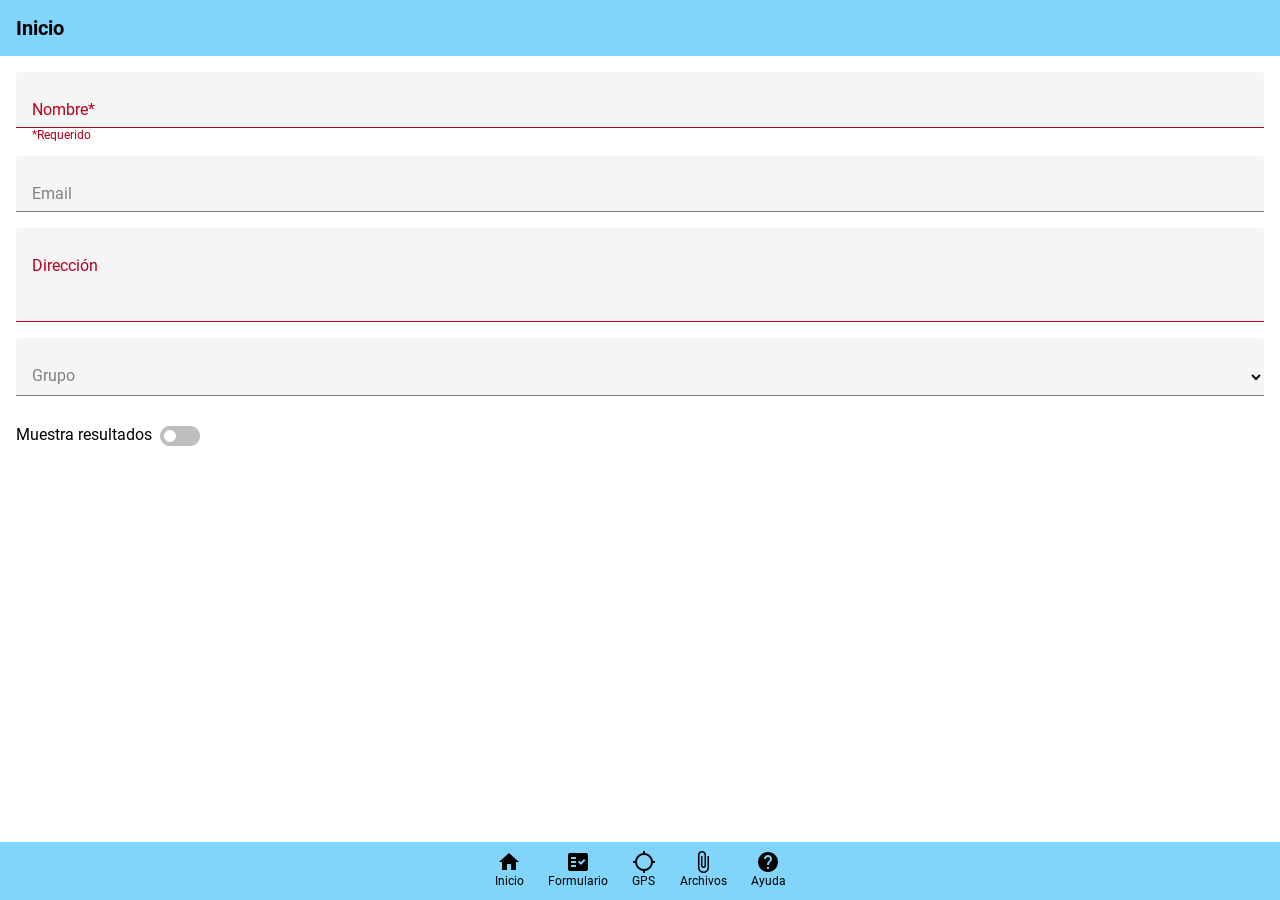
<file: index.html>
<!DOCTYPE html>
<html lang="es">
<head>
  <meta charset="UTF-8">
  <meta name="viewport"
    content="width=device-width,
     initial-scale=1.0">
  <title>Inicio</title>
  <link rel="stylesheet"
    href="css/estilos.css">
</head>
<body>
  <script type="module"
    src="js/config.js"></script>
  <header>
    <h1>Inicio</h1>
  </header>
  <campo-dinamico>
    <input id="nombre" required>
    <label for="nombre">
      Nombre*
    </label>
    <small>*Requerido</small>
  </campo-dinamico>
  <campo-dinamico>
    <input id="email"
      type="email">
    <label for="email">
      Email
    </label>
  </campo-dinamico>
  <campo-dinamico>
    <textarea id="dirección"
      rows="3"
      required></textarea>
    <label for="dirección">
      Dirección
    </label>
  </campo-dinamico>
  <campo-dinamico>
    <select id="grupo" rows="3">
      <option value=""></option>
      <option value="IC21">
        IC-21
      </option>
      <option value="IC22">
        IC-22
      </option>
      <option value="IC23">
        IC-23
      </option>
    </select>
    <label for="grupo">
      Grupo
    </label>
  </campo-dinamico>
  <p>
    <label>
      Muestra resultados
      <input type="checkbox">
      <span class="on
        material-icons">
        toggle_on
      </span>
      <span class="off
        material-icons">
        toggle_off
      </span>
    </label>
  </p>
  <mi-nav></mi-nav>
</body>
</html>
</file>
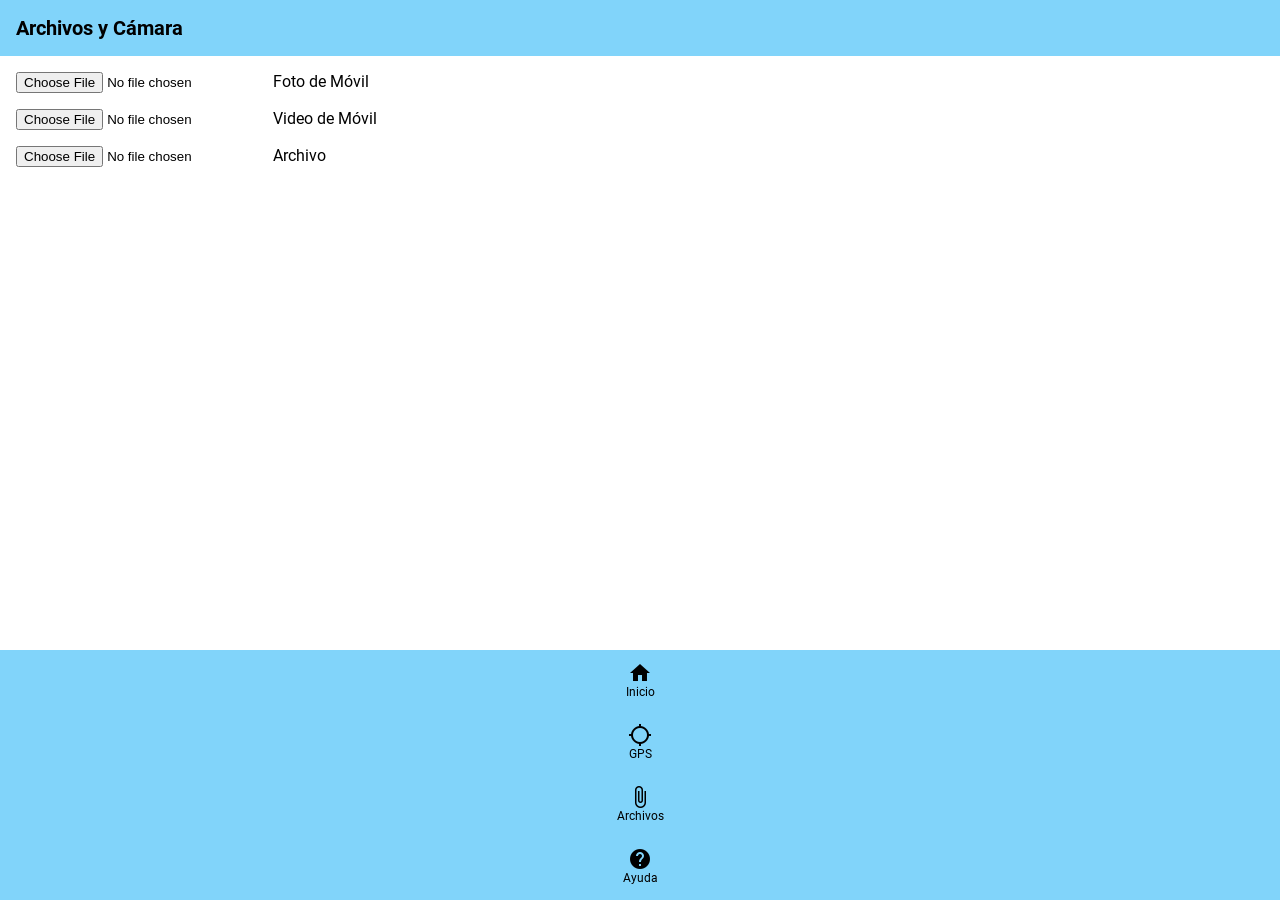
<file: archivos.html>
<!DOCTYPE html>
<html lang="es">
  <head>
    <meta charset="UTF-8">
    <meta name="viewport"
      content="width=device-width,
       initial-scale=1.0">
    <title>
      Archivos y Cámara
    </title>
    <script src="js/regSw.js">
    </script>
    <meta name="theme-color"
      content="#81d4f4">
    <link rel="icon" sizes="32x32"
      href="favicon.ico">
    <link rel="manifest"
      href="site.webmanifest">
    <script type="module"
      src="cmp/mi-nav.js">
      </script>
    <link rel="stylesheet"
      href="css/estilos.css">
  <body>
    <script src="js/agent.js">
    </script>
    <header>
      <div class="herramientas">
        <h1>Archivos y Cámara</h1>
      </div>
    </header>
    <div class="contenido">
      <p class="campo">
        <input id="foto"
          type="file"
          accept="image/*"
          capture="camera">
        <label for="foto">
          Foto de Móvil
        </label>
      </p>
      <p class="campo">
        <input id="video"
          type="file"
          accept="video/*"
          capture="">
        <label for="video">
          Video de Móvil
        </label>
      </p>
      <p class="campo">
        <input id="archivo"
          type="file">
        <label for="archivo">
          Archivo
        </label>
      </p>
      <p>
        <output id="salida">
        </output>
      </p>
    </div>
    <mi-nav></mi-nav>
  </body>
</html>
</file>
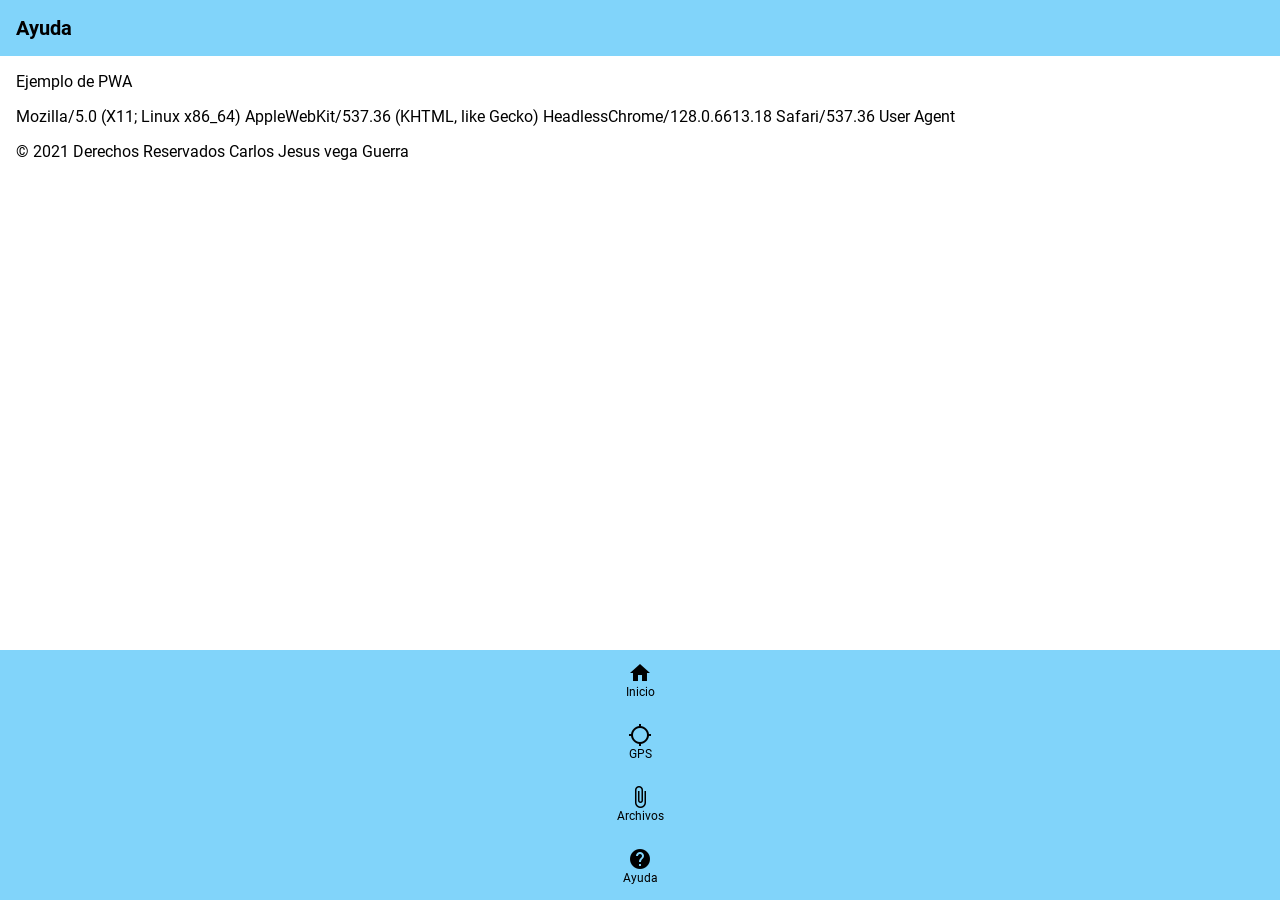
<file: ayuda.html>
<!DOCTYPE html>
<html lang="es">
  <head>
    <meta charset="UTF-8">
    <meta name="viewport"
      content="width=device-width,
       initial-scale=1.0">
    <title>Ayuda</title>
    <script src="js/regSw.js">
    </script>
    <meta name="theme-color"
      content="#81d4f4">
    <link rel="icon" sizes="32x32"
      href="favicon.ico">
    <link rel="manifest"
      href="site.webmanifest">
    <script type="module"
      src="cmp/mi-nav.js">
      </script>
    <link rel="stylesheet"
      href="css/estilos.css">
  <body>
    <script src="js/agent.js">
    </script>
    <header>
      <div class="herramientas">
        <h1>Ayuda</h1>
      </div>
    </header>
    <div class="contenido">
      <p>Ejemplo de PWA</p>
      <p class="campo">
        <output id="agent">
        </output>
        <label for="agent">
          User Agent
        </label>
      </p>
      <p>
        &copy; 2021
        Derechos Reservados
        Carlos Jesus vega Guerra
      </p>
    </div>
    <mi-nav></mi-nav>
    <script>
      agent.value = USER_AGENT;
    </script>
  </body>
</html>
</file>
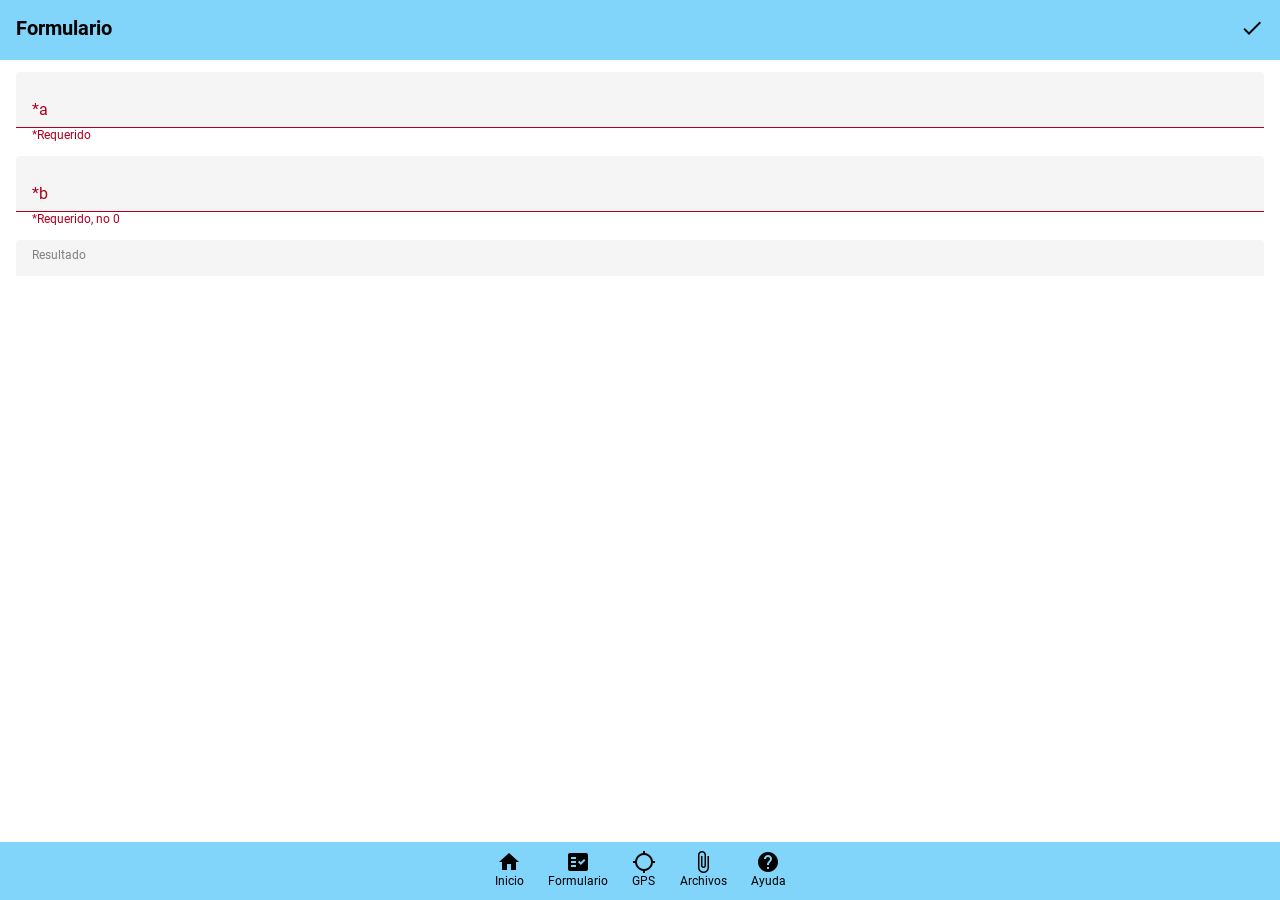
<file: formulario.html>
<!DOCTYPE html>
<html lang="es">
<head>
  <meta charset="UTF-8">
  <meta name="viewport"
    content="width=device-width,
     initial-scale=1.0">
  <title>Formulario</title>
  <meta name="theme-color"
    content="#81d4f4">
  <link rel="icon" sizes="32x32"
    href="favicon.ico">
  <link rel="manifest"
    href="site.webmanifest">
  <link rel="stylesheet"
    href="css/estilos.css">
</head>
<body>
  <script type="module"
    src="js/config.js"></script>
  <form id="form" novalidate>
    <header>
      <h1>Formulario</h1>
      <span class="acciones">
        <button class="icono"><span
            class="material-icons">done</span></button>
      </span>
    </header>
    <campo-dinamico>
      <input id="inA"
        type="number"
        step="0.1"
        required>
      <label for="inA">
        *a
      </label>
      <small>
        <output id="msgA">
          *Requerido
        </output>
      </small>
    </campo-dinamico>
    <campo-dinamico>
      <input id="inB"
        type="number"
        step="0.1"
        required>
      <label for="inB">
        *b
      </label>
      <small>
        <output id="msgB">
          *Requerido, no 0
        </output>
      </small>
    </campo-dinamico>
    <campo-dinamico>
      <output id="outSalida">
      </output>
      <label for="outSalida">
        Resultado
      </label>
    </campo-dinamico>
    <mi-nav></mi-nav>
  </form>
  <script type="module"
    src="js/CtrlDivide.js">
    </script>
</body>
</html>
</file>
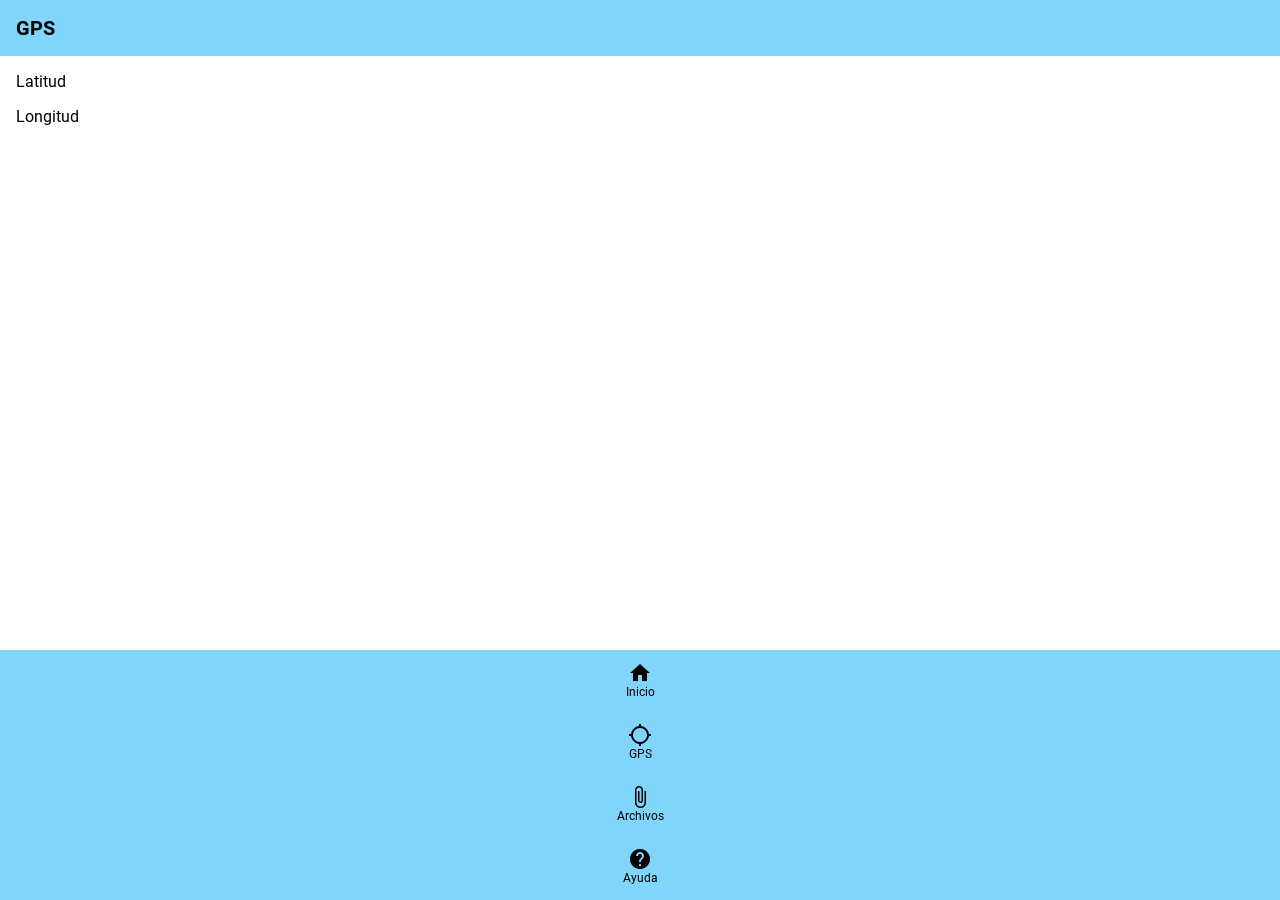
<file: gps.html>
<!DOCTYPE html>
<html lang="es">
  <head>
    <meta charset="UTF-8">
    <meta name="viewport"
      content="width=device-width,
       initial-scale=1.0">
    <title>GPS</title>
    <script src="js/regSw.js">
    </script>
    <meta name="theme-color"
      content="#81d4f4">
    <link rel="icon" sizes="32x32"
      href="favicon.ico">
    <link rel="manifest"
      href="site.webmanifest">
    <script type="module"
      src="cmp/mi-nav.js">
      </script>
    <link rel="stylesheet"
      href="css/estilos.css">
  <body>
    <script src="js/agent.js">
    </script>
    <header>
      <div class="herramientas">
        <h1>GPS</h1>
      </div>
    </header>
    <div class="contenido">
      <p class="campo">
        <output id="latitud">
        </output>
        <label for="latitud">
          Latitud
        </label>
      </p>
      <p class="campo">
        <output id="longitud">
        </output>
        <label for="longitud">
          Longitud
        </label>
      </p>
    </div>
    <mi-nav></mi-nav>
    <script>
      navigator.geolocation.
        watchPosition(p => {
          latitud.value =
            p.coords.latitude;
          longitud.value =
            p.coords.longitude;
        });
    </script>
  </body>
</html>
</file>
<file: css/estilos.css>
@import "colores.css";
@import "/lib/material-icons.css";
@import "/lib/roboto.css";
@import "/lib/principal.css";
@import "/lib/icono.css";
@import "/lib/mi-nav.css";
@import "/lib/campos.css";
</file>
